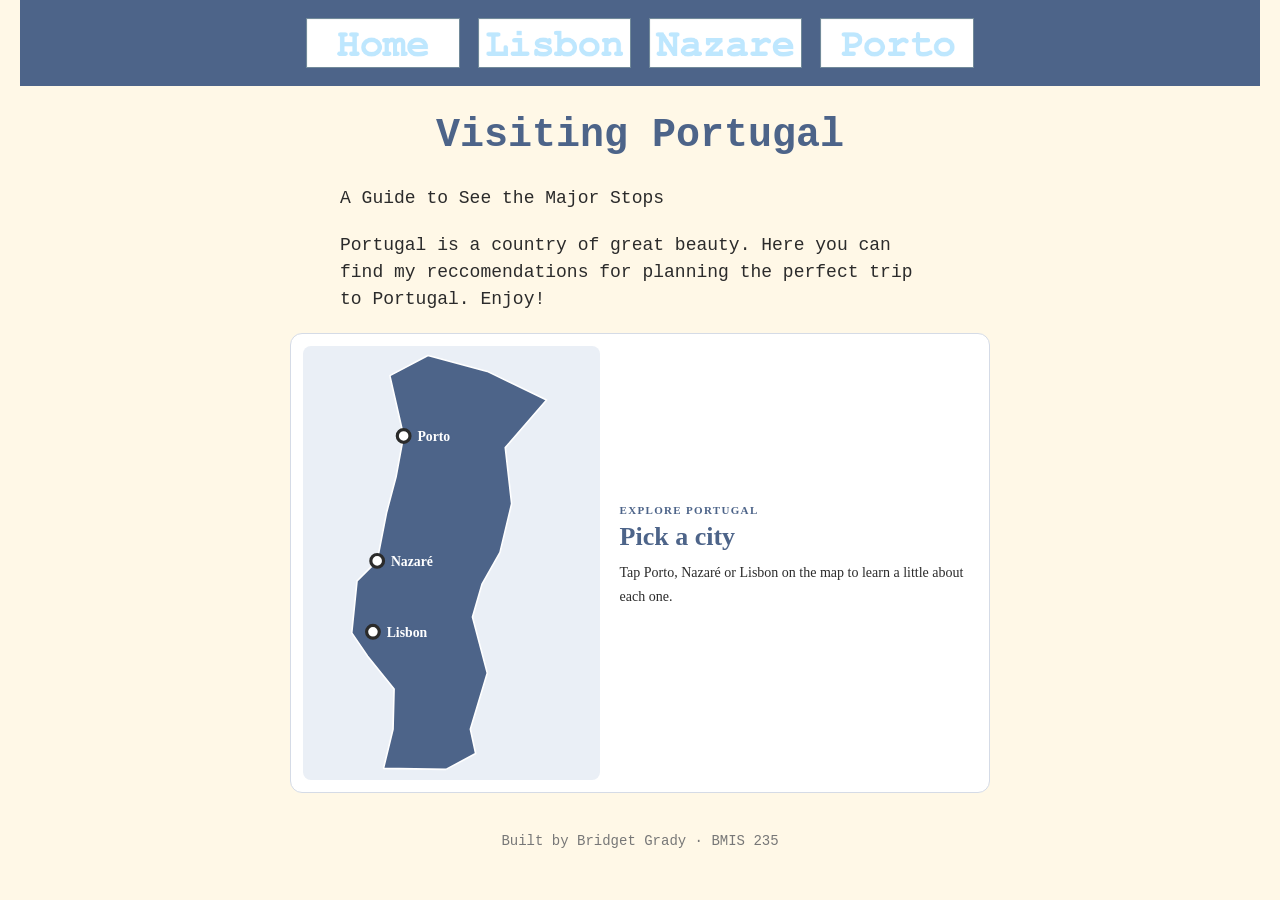
<file: index.html>
<!DOCTYPE html>
<!--
  Author: Bridget Grady
  GU username: 72890843
  Course: BMIS 235 - HTML-3
-->
<html lang="en">
<head>
<meta charset="utf-8">
<meta name="author" content="YOUR NAME">
<title>Home</title>

<!-- this one line connects the page to the stylesheet -->
<link rel="stylesheet" href="styles.css">
</head>
<body>

<!-- ===== MENU ============================================================
     The menu is four links. Each link wraps an image instead of words.
     Build it once on this page, check that every link works,
     then copy the whole <nav> block and paste it over the menu on the
     other three pages, so every page has the exact same menu.
     ===================================================================== -->
<nav>
    <a href="index.html"><img src="img/Home.png" alt="Home"></a>
    <a href="Lisbon.html"><img src="img/Lisbon.png" alt="Lisbon"></a>
    <a href="Nazare.html"><img src="img/Nazare.png" alt="Nazare"></a>
    <a href="Porto.html"><img src="img/Porto.png" alt="Porto"></a>
</nav>

<h1>Visiting Portugal</h1>
<p>A Guide to See the Major Stops</p>
<p>Portugal is a country of great beauty. Here you can find my reccomendations for planning the perfect trip to Portugal. Enjoy!</p>

<!-- ===== SHOWCASE ======================================================
     This box is empty on purpose. In Part 7 you paste an interactive
     graphic BETWEEN the opening <div> and the closing </div> below.
     ===================================================================== -->
<div class="showcase">
  <!-- HTML: the map (an SVG outline of Portugal with three clickable city markers) and the info card that updates when you pick a city. -->
<div class="pt-wrap">
  <div class="pt-map">
    <svg class="pt-svg" viewBox="-10 -5 220 410" role="group" aria-label="Map of Portugal with Porto, Nazaré and Lisbon">
      <polygon class="pt-land" points="78,4 134,19 190,46 151,91 157,144 146,190 129,220 120,251 134,304 118,357 123,380 95,395 36,394 45,357 46,319 21,288 6,266 11,217 30,198 39,152 48,118 55,80 42,23"/>

      <g class="pt-city" data-city="porto" tabindex="0" role="button" aria-pressed="false" aria-label="Porto">
        <circle class="pt-dot" cx="55" cy="80" r="6"/>
        <text class="pt-label" x="68" y="85">Porto</text>
      </g>

      <g class="pt-city" data-city="nazare" tabindex="0" role="button" aria-pressed="false" aria-label="Nazaré">
        <circle class="pt-dot" cx="30" cy="198" r="6"/>
        <text class="pt-label" x="43" y="203">Nazaré</text>
      </g>

      <g class="pt-city" data-city="lisbon" tabindex="0" role="button" aria-pressed="false" aria-label="Lisbon">
        <circle class="pt-dot" cx="26" cy="265" r="6"/>
        <text class="pt-label" x="39" y="270">Lisbon</text>
      </g>
    </svg>
  </div>

  <div class="pt-card" aria-live="polite">
    <div class="pt-inner">
      <div class="pt-kicker">Explore Portugal</div>
      <div class="pt-title">Pick a city</div>
      <div class="pt-text">Tap Porto, Nazaré or Lisbon on the map to learn a little about each one.</div>
      <div class="pt-tags"></div>
    </div>
  </div>
</div>

<!-- CSS: brand styling (Merriweather, #4D6489, #2b2b2b) and the layout. Every rule starts with .showcase so nothing leaks into the rest of the page. -->
<style>
.showcase .pt-wrap{box-sizing:border-box;display:flex;gap:12px;width:100%;max-width:700px;height:460px;margin:0 auto;padding:12px;background:#fff;border:1px solid #d5dbe6;border-radius:12px;font-family:'Merriweather',Georgia,serif;color:#2b2b2b}
.showcase .pt-wrap *{box-sizing:border-box}
.showcase .pt-map{flex:0 0 44%;min-width:0;display:flex;align-items:center;justify-content:center;background:#eaeff6;border-radius:8px;overflow:hidden}
.showcase .pt-svg{display:block;width:100%;height:100%}
.showcase .pt-land{fill:#4D6489;stroke:#fff;stroke-width:1.5;stroke-linejoin:round}
.showcase .pt-city{cursor:pointer;outline:none}
.showcase .pt-dot{fill:#fff;stroke:#2b2b2b;stroke-width:3;transition:r .2s ease,fill .2s ease}
.showcase .pt-city:hover .pt-dot{r:8}
.showcase .pt-city:focus-visible .pt-dot{stroke:#fff;stroke-width:4;fill:#2b2b2b}
.showcase .pt-city.is-active .pt-dot{r:9;fill:#2b2b2b;stroke:#fff}
.showcase .pt-label{fill:#fff;font-family:inherit;font-size:13px;font-weight:700;pointer-events:none;paint-order:stroke;stroke:#4D6489;stroke-width:3px}
.showcase .pt-card{flex:1;min-width:0;display:flex;flex-direction:column;justify-content:center;overflow:auto;padding:4px 4px 4px 8px}
.showcase .pt-inner{transition:opacity .15s ease}
.showcase .pt-inner.is-fading{opacity:0}
.showcase .pt-kicker{font-size:11px;letter-spacing:.12em;text-transform:uppercase;color:#4D6489;font-weight:700}
.showcase .pt-title{margin:6px 0 10px;font-size:26px;font-weight:900;line-height:1.15;color:#4D6489}
.showcase .pt-text{font-size:14px;line-height:1.65;color:#2b2b2b}
.showcase .pt-tags{display:flex;flex-wrap:wrap;gap:6px;margin-top:14px}
.showcase .pt-tag{padding:4px 10px;border-radius:999px;background:#4D6489;color:#fff;font-size:11px;line-height:1.4}
@media (max-width:480px){
  .showcase .pt-wrap{height:440px;gap:8px;padding:8px}
  .showcase .pt-map{flex-basis:40%}
  .showcase .pt-title{font-size:20px;margin:4px 0 8px}
  .showcase .pt-text{font-size:12.5px;line-height:1.55}
  .showcase .pt-tag{font-size:10px;padding:3px 8px}
}
</style>

<!-- JavaScript: stores the city info, handles clicks and keyboard presses on the markers, and swaps the text in the info card. -->
<script>
(function () {
  var root = document.querySelector('.showcase .pt-wrap');
  if (!root) return;

  var cities = {
    porto: {
      title: 'Porto',
      text: 'Portugal\u2019s second city sits on the Douro River in the north. It\u2019s known for port wine cellars, the iron Dom Lu\u00eds I Bridge, tiled churches and a colorful riverside district called Ribeira.',
      tags: ['Port wine', 'Douro River', 'Azulejo tiles']
    },
    nazare: {
      title: 'Nazar\u00e9',
      text: 'A traditional fishing town on the Atlantic coast. Visit the clifftop S\u00edtio viewpoint, then watch in winter when huge waves roll in and draw surfers from around the world.',
      tags: ['Big-wave surfing', 'Fishing heritage', 'Ocean views']
    },
    lisbon: {
      title: 'Lisbon',
      text: 'Portugal\u2019s hilly capital sits where the Tagus River meets the sea. Expect yellow trams, Bel\u00e9m Tower, custard tarts called past\u00e9is de nata and fado music in the evenings.',
      tags: ['Capital city', 'Yellow trams', 'Past\u00e9is de nata']
    }
  };

  var markers = root.querySelectorAll('.pt-city');
  var inner = root.querySelector('.pt-inner');
  var kicker = root.querySelector('.pt-kicker');
  var title = root.querySelector('.pt-title');
  var text = root.querySelector('.pt-text');
  var tags = root.querySelector('.pt-tags');

  function show(key) {
    var c = cities[key];
    if (!c) return;

    for (var i = 0; i < markers.length; i++) {
      var on = markers[i].getAttribute('data-city') === key;
      markers[i].classList.toggle('is-active', on);
      markers[i].setAttribute('aria-pressed', on ? 'true' : 'false');
    }

    inner.classList.add('is-fading');
    setTimeout(function () {
      kicker.textContent = 'Portugal';
      title.textContent = c.title;
      text.textContent = c.text;
      tags.textContent = '';
      for (var j = 0; j < c.tags.length; j++) {
        var t = document.createElement('span');
        t.className = 'pt-tag';
        t.textContent = c.tags[j];
        tags.appendChild(t);
      }
      inner.classList.remove('is-fading');
    }, 150);
  }

  for (var i = 0; i < markers.length; i++) {
    (function (m) {
      var key = m.getAttribute('data-city');
      m.addEventListener('click', function () { show(key); });
      m.addEventListener('keydown', function (e) {
        if (e.key === 'Enter' || e.key === ' ') {
          e.preventDefault();
          show(key);
        }
      });
    })(markers[i]);
  }
})();
</script>
</div>

<!-- Footer: fill in your name -->
<footer>Built by Bridget Grady &middot; BMIS 235</footer>

</body>
</html>
</file>
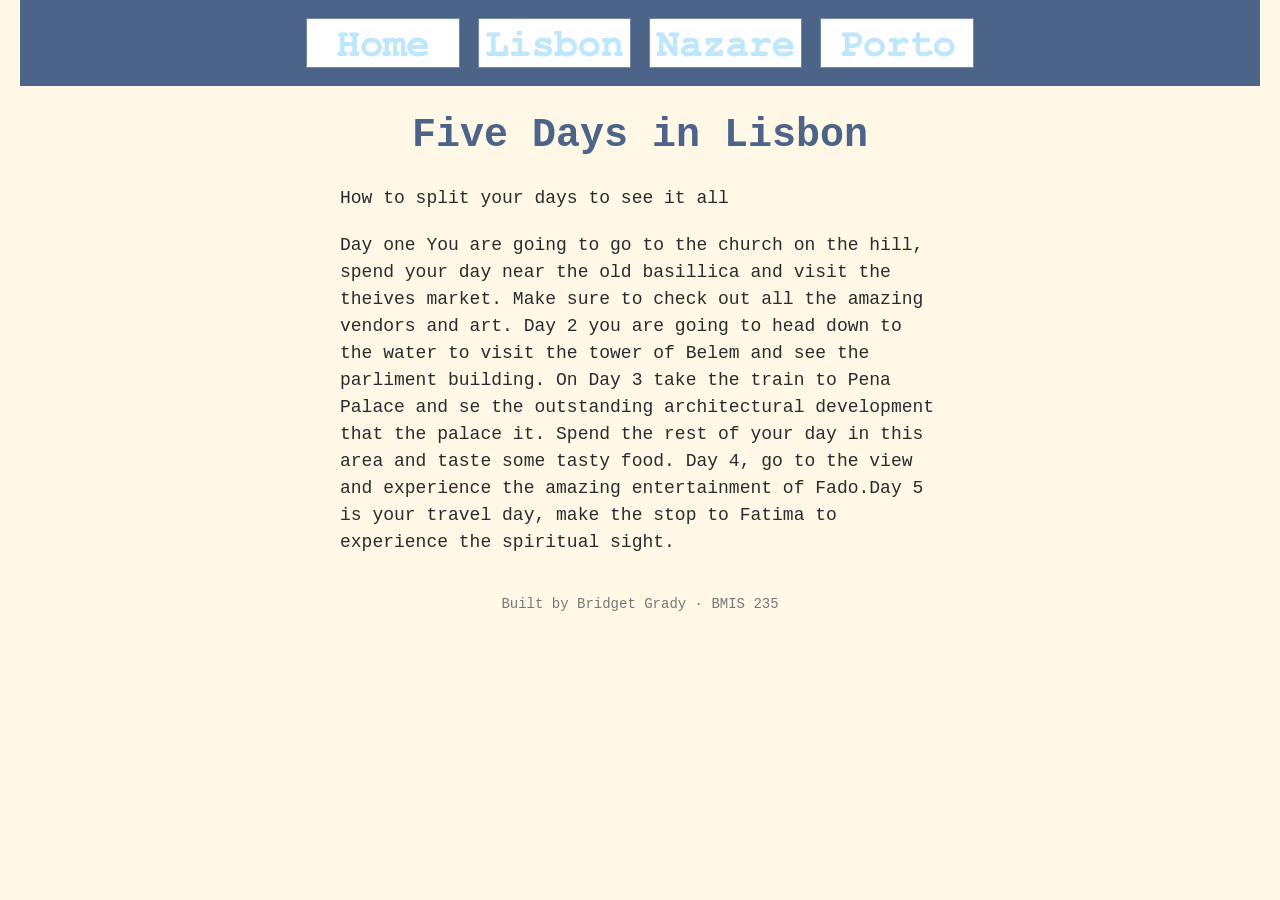
<file: Lisbon.html>
<!DOCTYPE html>
<!--
  Author: Bridget Grady
  GU username: 72890843
  Course: BMIS 235 - HTML-3
-->
<html lang="en">
<head>
<meta charset="utf-8">
<meta name="author" content="YOUR NAME">
<title>Lisbon.html</title>

<!-- this one line connects the page to the stylesheet -->
<link rel="stylesheet" href="styles.css">
</head>
<body>

<!-- ===== MENU ============================================================
     The menu is four links. Each link wraps an image instead of words.
     Build it once on this page, check that every link works,
     then copy the whole <nav> block and paste it over the menu on the
     other three pages, so every page has the exact same menu.
     ===================================================================== -->
<nav>
    <a href="index.html"><img src="img/Home.png" alt="Home"></a>
    <a href="Lisbon.html"><img src="img/Lisbon.png" alt="Lisbon"></a>
    <a href="Nazare.html"><img src="img/Nazare.png" alt="Nazare"></a>
    <a href="Porto.html"><img src="img/Porto.png" alt="Porto"></a>
</nav>

<h1>Five Days in Lisbon</h1>
<p>How to split your days to see it all</p>
<p>Day one You are going to go to the church on the hill, spend your day near the old basillica and visit the theives market. Make sure to check out all the amazing vendors and art. Day 2 you are going to head down to the water to visit the tower of Belem and see the parliment building. On Day 3 take the train to Pena Palace and se the outstanding architectural development that the palace it. Spend the rest of your day in this area and taste some tasty food. Day 4, go to the view and experience the amazing entertainment of Fado.Day 5 is your travel day, make the stop to Fatima to experience the spiritual sight.</p>

<!-- Footer: fill in your name -->
<footer>Built by Bridget Grady &middot; BMIS 235</footer>

</body>
</html>
</file>
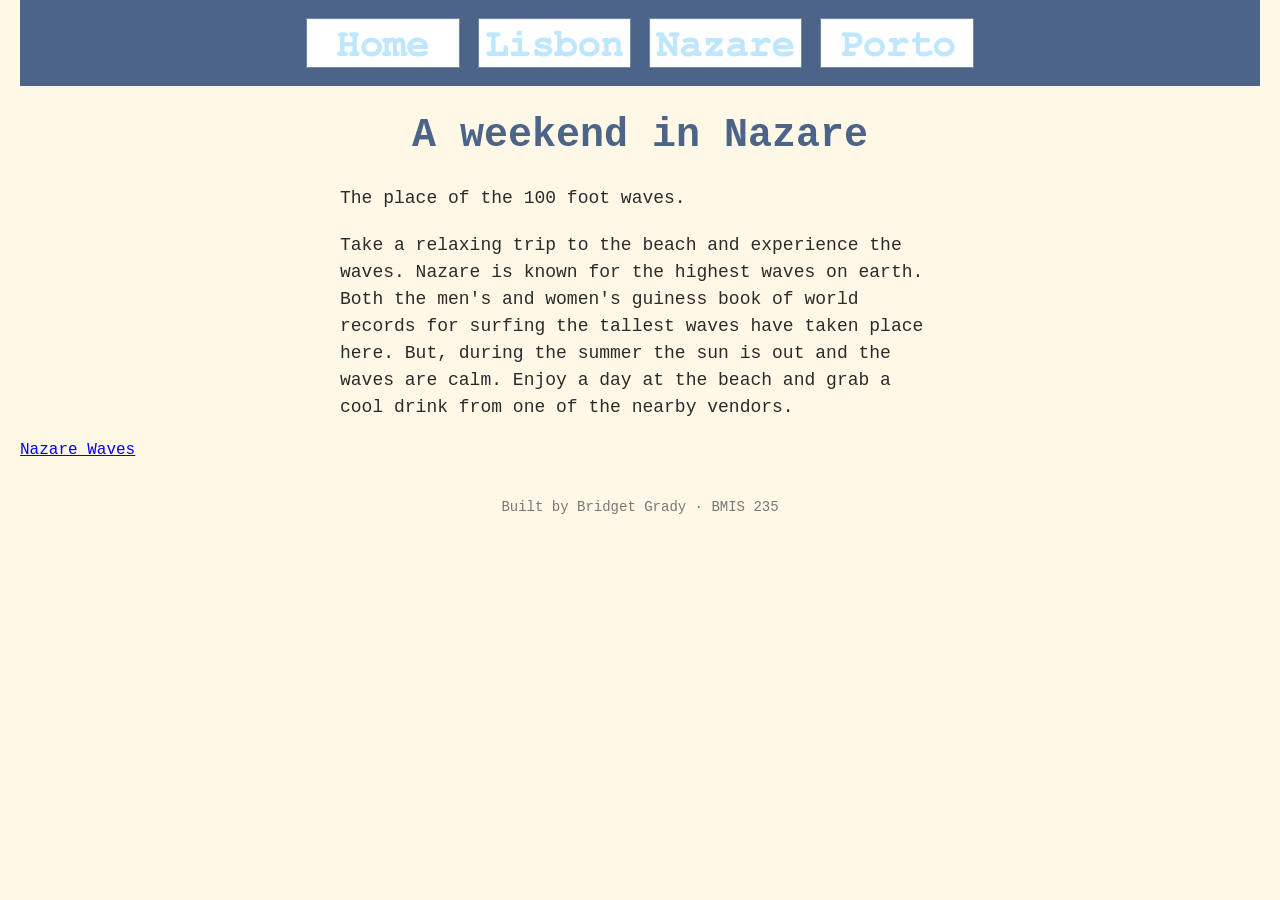
<file: Nazare.html>
<!DOCTYPE html>
<!--
  Author: Bridget Grady
  GU username: 72890843
  Course: BMIS 235 - HTML-3
-->
<html lang="en">
<head>
<meta charset="utf-8">
<meta name="author" content="YOUR NAME">
<title>Nazare.html</title>

<!-- this one line connects the page to the stylesheet -->
<link rel="stylesheet" href="styles.css">
</head>
<body>

<!-- ===== MENU ============================================================
     The menu is four links. Each link wraps an image instead of words.
     Build it once on this page, check that every link works,
     then copy the whole <nav> block and paste it over the menu on the
     other three pages, so every page has the exact same menu.
     ===================================================================== -->
<nav>
    <a href="index.html"><img src="img/Home.png" alt="Home"></a>
    <a href="Lisbon.html"><img src="img/Lisbon.png" alt="Lisbon"></a>
    <a href="Nazare.html"><img src="img/Nazare.png" alt="Nazare"></a>
    <a href="Porto.html"><img src="img/Porto.png" alt="Porto"></a>
</nav>

<h1>A weekend in Nazare</h1>
<p>The place of the 100 foot waves.</p>
<p>Take a relaxing trip to the beach and experience the waves. Nazare is known for the highest waves on earth. Both the men's and women's guiness book of world records for surfing the tallest waves have taken place here. But, during the summer the sun is out and the waves are calm. Enjoy a day at the beach and grab a cool drink from one of the nearby vendors.</p>
<a href="https://www.bbc.com/travel/article/20211031-how-a-portuguese-fishing-village-tamed-a-100ft-wave">Nazare Waves</a>
<!-- Footer: fill in your name -->
<footer>Built by Bridget Grady &middot; BMIS 235</footer>

</body>
</html>
</file>
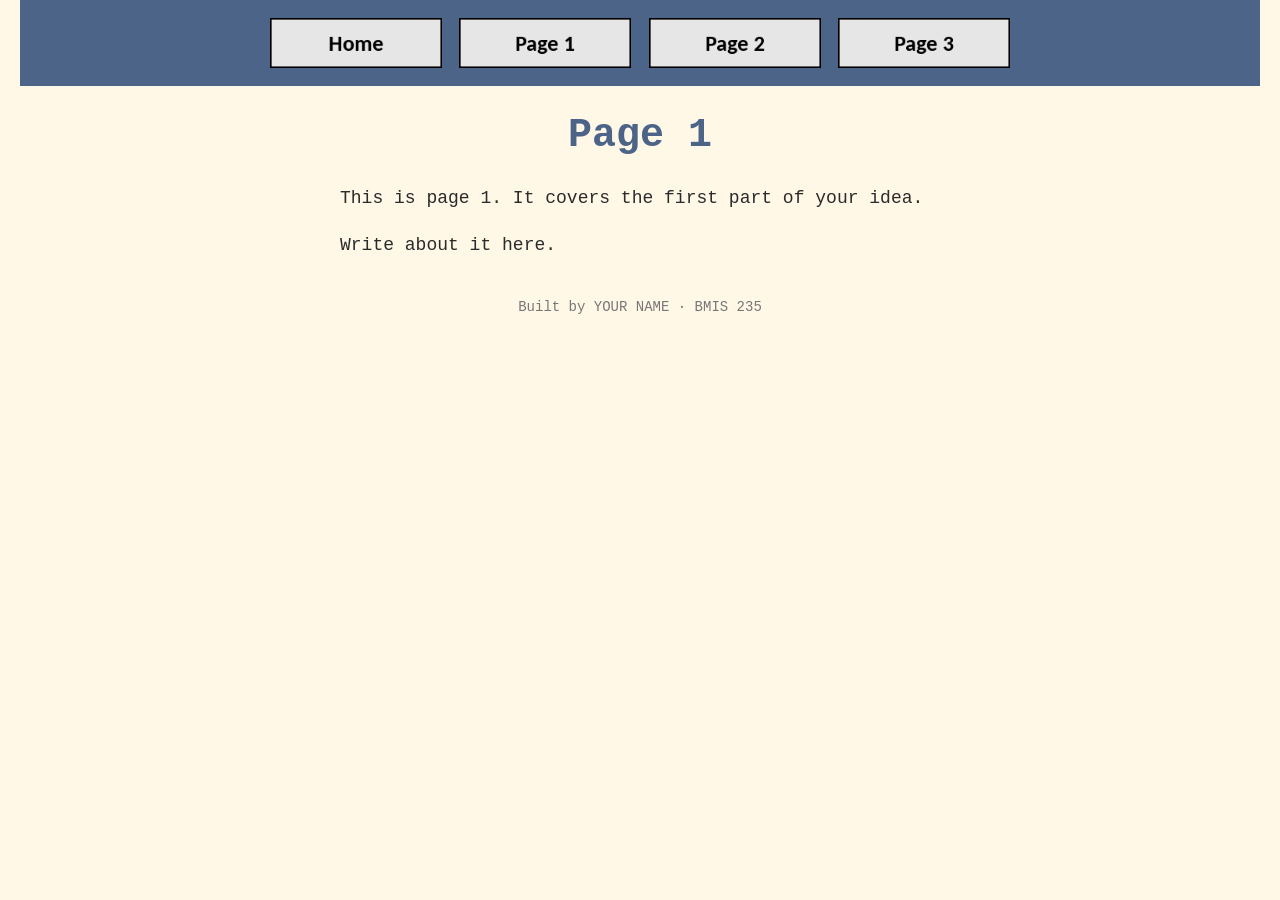
<file: page1.html>
<!DOCTYPE html>
<!--
  Author: YOUR NAME
  GU username: YOUR-GU-USERNAME
  Course: BMIS 235 - HTML-3
-->
<html lang="en">
<head>
<meta charset="utf-8">
<meta name="author" content="YOUR NAME">
<title>Lisbon.html</title>

<!-- this one line connects the page to the stylesheet -->
<link rel="stylesheet" href="styles.css">
</head>
<body>

<!-- ===== MENU ============================================================
     The menu is four links. Each link wraps an image instead of words.
     Build it once on this page, check that every link works,
     then copy the whole <nav> block and paste it over the menu on the
     other three pages, so every page has the exact same menu.
     ===================================================================== -->
<nav>
    <a href="index.html"><img src="img/home.png" alt="Home"></a>
    <a href="page1.html"><img src="img/page1.png" alt="Page 1"></a>
    <a href="page2.html"><img src="img/page2.png" alt="Page 2"></a>
    <a href="page3.html"><img src="img/page3.png" alt="Page 3"></a>
</nav>

<h1>Page 1</h1>
<p>This is page 1. It covers the first part of your idea.</p>
<p>Write about it here.</p>

<!-- Footer: fill in your name -->
<footer>Built by YOUR NAME &middot; BMIS 235</footer>

</body>
</html>
</file>
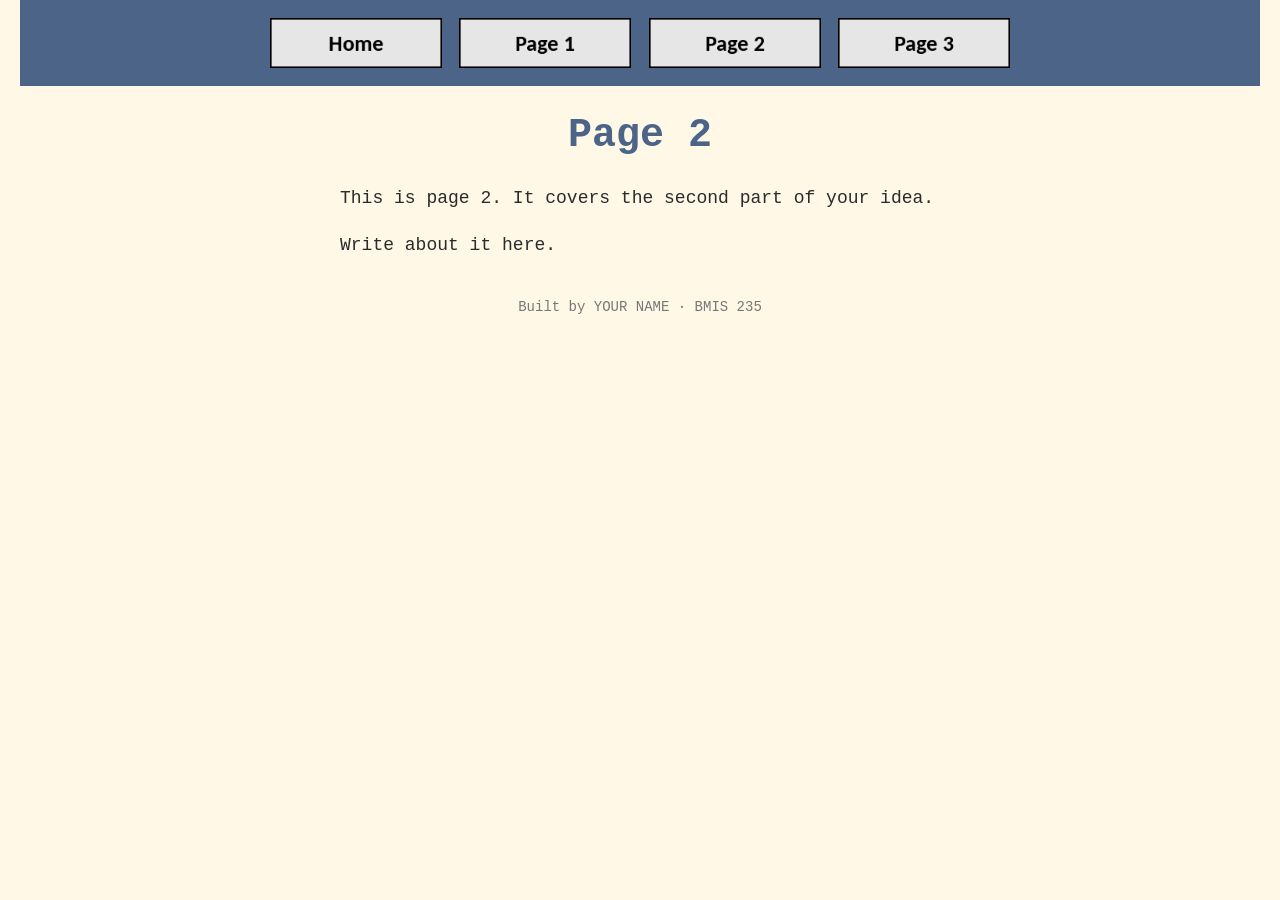
<file: page2.html>
<!DOCTYPE html>
<!--
  Author: YOUR NAME
  GU username: YOUR-GU-USERNAME
  Course: BMIS 235 - HTML-3
-->
<html lang="en">
<head>
<meta charset="utf-8">
<meta name="author" content="YOUR NAME">
<title>Nazare.html</title>

<!-- this one line connects the page to the stylesheet -->
<link rel="stylesheet" href="styles.css">
</head>
<body>

<!-- ===== MENU ============================================================
     The menu is four links. Each link wraps an image instead of words.
     Build it once on this page, check that every link works,
     then copy the whole <nav> block and paste it over the menu on the
     other three pages, so every page has the exact same menu.
     ===================================================================== -->
<nav>
    <a href="index.html"><img src="img/home.png" alt="Home"></a>
    <a href="page1.html"><img src="img/page1.png" alt="Page 1"></a>
    <a href="page2.html"><img src="img/page2.png" alt="Page 2"></a>
    <a href="page3.html"><img src="img/page3.png" alt="Page 3"></a>
</nav>

<h1>Page 2</h1>
<p>This is page 2. It covers the second part of your idea.</p>
<p>Write about it here.</p>

<!-- Footer: fill in your name -->
<footer>Built by YOUR NAME &middot; BMIS 235</footer>

</body>
</html>
</file>
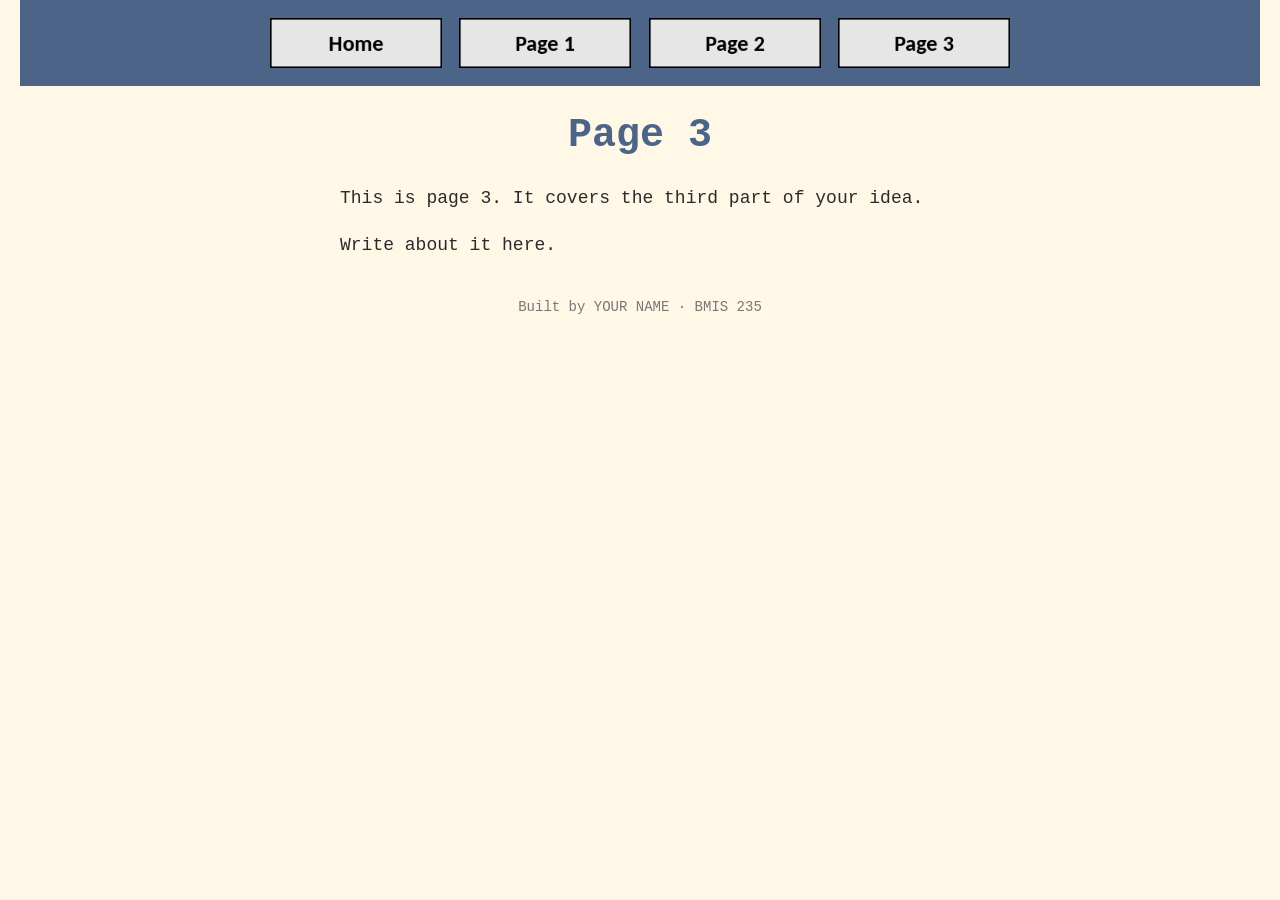
<file: page3.html>
<!DOCTYPE html>
<!--
  Author: YOUR NAME
  GU username: YOUR-GU-USERNAME
  Course: BMIS 235 - HTML-3
-->
<html lang="en">
<head>
<meta charset="utf-8">
<meta name="author" content="YOUR NAME">
<title>Porto.html</title>

<!-- this one line connects the page to the stylesheet -->
<link rel="stylesheet" href="styles.css">
</head>
<body>

<!-- ===== MENU ============================================================
     The menu is four links. Each link wraps an image instead of words.
     Build it once on this page, check that every link works,
     then copy the whole <nav> block and paste it over the menu on the
     other three pages, so every page has the exact same menu.
     ===================================================================== -->
<nav>
    <a href="index.html"><img src="img/home.png" alt="Home"></a>
    <a href="page1.html"><img src="img/page1.png" alt="Page 1"></a>
    <a href="page2.html"><img src="img/page2.png" alt="Page 2"></a>
    <a href="page3.html"><img src="img/page3.png" alt="Page 3"></a>
</nav>

<h1>Page 3</h1>
<p>This is page 3. It covers the third part of your idea.</p>
<p>Write about it here.</p>

<!-- Footer: fill in your name -->
<footer>Built by YOUR NAME &middot; BMIS 235</footer>

</body>
</html>
</file>
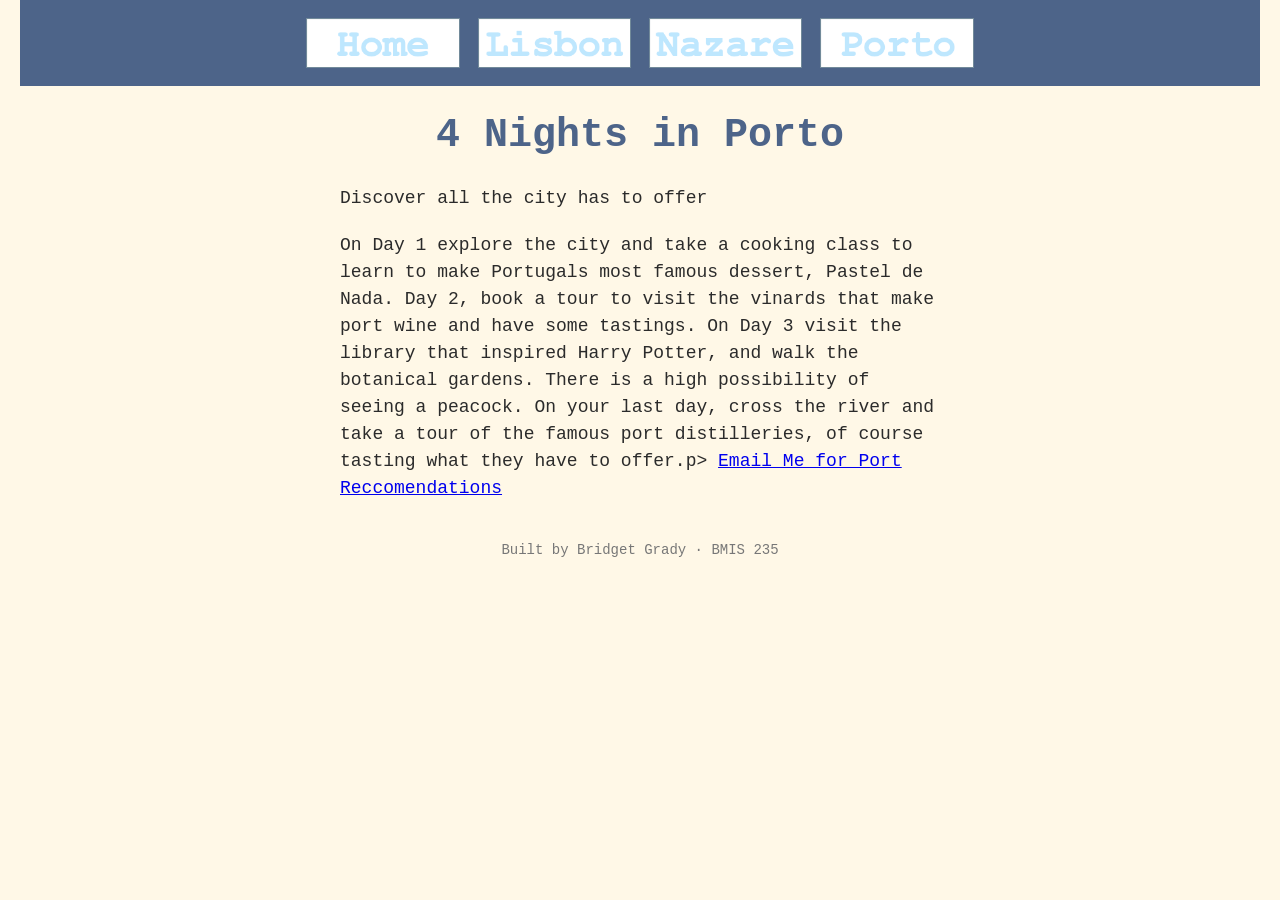
<file: Porto.html>
<!DOCTYPE html>
<!--
  Author: Bridget Grady
  GU username: 72890843
  Course: BMIS 235 - HTML-3
-->
<html lang="en">
<head>
<meta charset="utf-8">
<meta name="author" content="YOUR NAME">
<title>Porto.html</title>

<!-- this one line connects the page to the stylesheet -->
<link rel="stylesheet" href="styles.css">
</head>
<body>

<!-- ===== MENU ============================================================
     The menu is four links. Each link wraps an image instead of words.
     Build it once on this page, check that every link works,
     then copy the whole <nav> block and paste it over the menu on the
     other three pages, so every page has the exact same menu.
     ===================================================================== -->
<nav>
    <a href="index.html"><img src="img/Home.png" alt="Home"></a>
    <a href="Lisbon.html"><img src="img/Lisbon.png" alt="Lisbon"></a>
    <a href="Nazare.html"><img src="img/Nazare.png" alt="Nazare"></a>
    <a href="Porto.html"><img src="img/Porto.png" alt="Porto"></a>
</nav>

<h1>4 Nights in Porto</h1>
<p>Discover all the city has to offer</p>
<p>On Day 1 explore the city and take a cooking class to learn to make Portugals most famous dessert, Pastel de Nada. Day 2, book a tour to visit the vinards that make port wine and have some tastings. On Day 3 visit the library that inspired Harry Potter, and walk the botanical gardens. There is a high possibility of seeing a peacock. On your last day, cross the river and take a tour of the famous port distilleries, of course tasting what they have to offer.p>
<a href="mailto:bgrady@zagmail.gonzaga.edu">Email Me for Port Reccomendations</a>
<!-- Footer: fill in your name -->
<footer>Built by Bridget Grady &middot; BMIS 235</footer>

</body>
</html>
</file>
<file: styles.css>
/* =====================================================================
   styles.css  ·  YOUR BRAND
   ---------------------------------------------------------------------
   This one file is your brand guide. Every page that links to it gets
   the same font, the same colors and the same spacing.
   Change a color here once, and every page changes.

   Use the same font and colors you picked for your Excel menu images,
   so the menu and the pages look like one brand.
   ===================================================================== */

body {
    font-family: Courier New, "Merriweather", serif;
    background-color: #fff8e7;
    color: #2b2b2b;
    margin: 0;
    padding: 0 20px 40px 20px;
}

/* the menu at the top of every page */
nav {
    background-color: #4D6489;
    padding: 14px;
    text-align: center;
}

/* every image inside the menu is forced to the same height.
   If your images still look different sizes, their WIDTHS are
   different: go back to Excel and make every cell the same size. */
nav img {
    height: 50px;
    margin: 4px;
    vertical-align: middle;
}

/* no underline or border around the image links */
nav a {
    text-decoration: none;
}

h1 {
    color: #4D6489;
    text-align: center;
    font-size: 40px;
}

p {
    max-width: 600px;
    margin: 20px auto;
    font-size: 18px;
    line-height: 1.5;
}

footer {
    text-align: center;
    font-size: 14px;
    color: #777777;
    margin-top: 40px;
}
</file>
